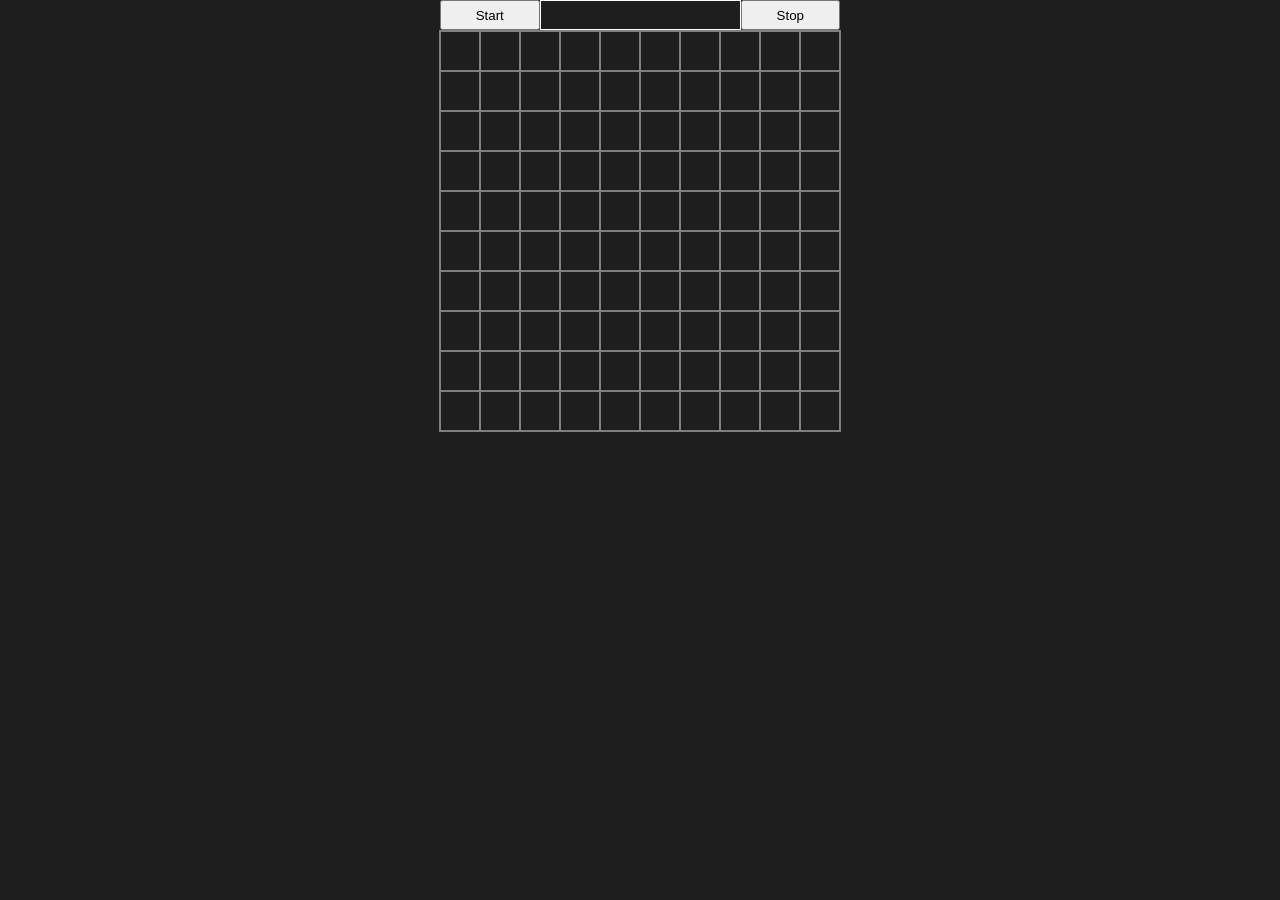
<file: public/snakegame/SnakeGame.html>
<!DOCTYPE html>
<html lang="ko">
<head>
    <meta charset="UTF-8">
    <meta name="viewport" content="width=device-width, initial-scale=1.0">
    <title>Snake Game</title>
    <link rel="stylesheet" href="style.css">
</head>
<body>
    <div class="container">
        <button id="startBtn">Start</button>
        <div id="score"></div>
        <button id="stopBtn">Stop</button>
    </div>
    <div class="grid"></div>
    <script src="app.js" charset="UTF-8"></script>
</body>
</html>
</file>
<file: public/snakegame/style.css>
* {
    margin: 0;
    padding: 0;
}

body {
    background-color: rgb(30, 30, 30);
    color: white;
    text-align: center;

    display: flex;
    flex-direction: column;
    justify-content: center;
    align-items: center;
}

.container {
    display: flex;
    justify-content: space-between;
    width: 400px;
    height: 30px;
}

.container div {
    border: 1px solid white;
    width: 200px;
    height: auto;
    font-size: 25px;
    text-align: center;
}

.container button {
    width: 100px;
}

.grid {
    display: grid;
    grid-template-columns: repeat(10, 40px);
    grid-template-rows: repeat(10, 40px);
    width: 400px;
    height: 400px;
    border: 1px solid gray;
}

.grid div {
    border: 1px solid gray;
}

.snake {
    background-color: aqua;
}

.apple {
    background-color: crimson;
}
</file>
